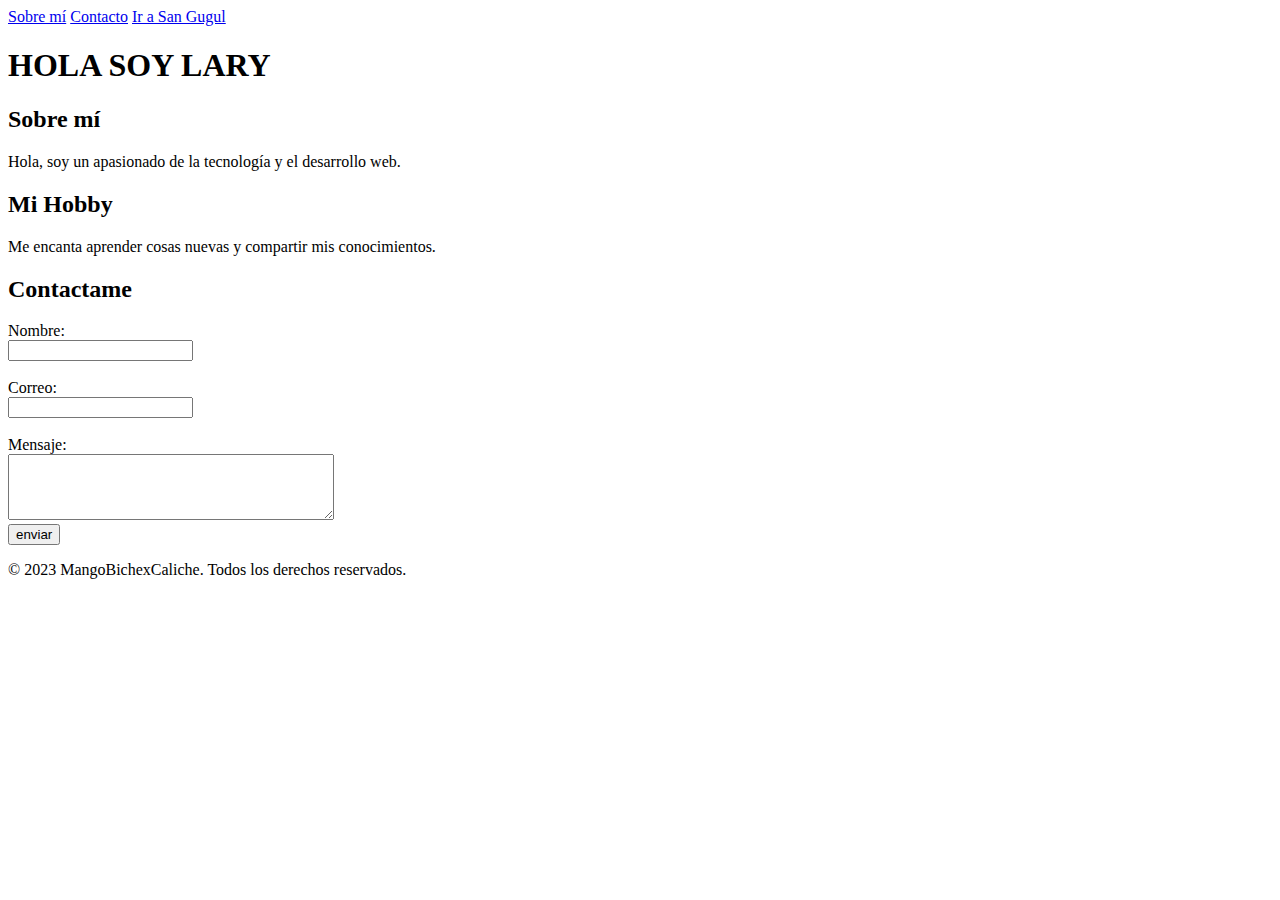
<file: CLASS.1.html>
<!DOCTYPE html>
<html lang="es">
<head>
    <meta charset="UTF-8">
    <meta name="viewport" content="width=device-width, initial-scale=1.0">
    <title>Document</title>
</head>
<body>
    <header>
        <nav>
            <a href="#">Sobre mí</a>
            <a href="#contacto">Contacto</a>
            <a href="https://google.com" target="_blank">Ir a San Gugul</a>
        <h1> HOLA SOY LARY </h1>
    <header

    <main>
        <section id="sobre-mi">
            <h2>Sobre mí</h2>
            <p>Hola, soy un apasionado de la tecnología y el desarrollo web.</p>
        </section>

        <article>
            <h2>Mi Hobby</h2>
            <p>Me encanta aprender cosas nuevas y compartir mis conocimientos.</p>
        </article>
        
        <section id="contacto">
           <h2>Contactame</h2>
           <form>
            <label for="nombre">Nombre:</label> <br>
            <input type="text" name="nombre" id="nombre" > <br> <br>
            <label for="apellido">Correo:</label> <br>
            <input type="text" name="apellido" id="apellido"> <br> <br>
            <label for="Mensaje">Mensaje:</label><br>
            <textarea name="Mensaje" id="Mensaje" rows="4" cols="38"
            
            ></textarea><br>
            <button>enviar</button>
           </form>

        </section>

    </main>
    <footer>
        <p>&copy; 2023 MangoBichexCaliche. Todos los derechos reservados.</p>

</body>
</html>
</file>
